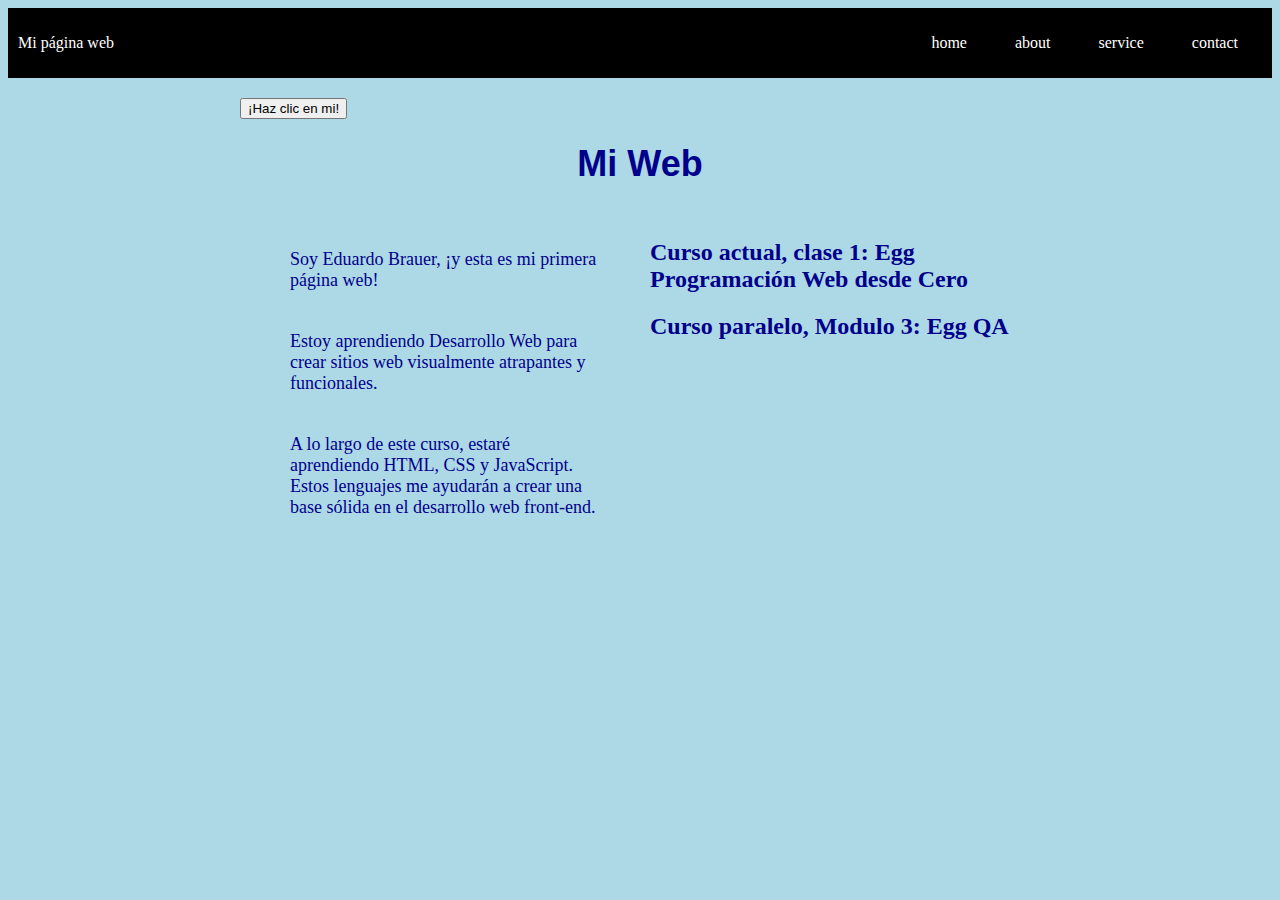
<file: index.html>
<!DOCTYPE html>
<html>
    <head>
        <title>Bienvenidos a mi primer Website!</title>
        <link rel="stylesheet" type="text/css" href="styles.css">
        <meta name="viewport" content="width=device-width, initial-scale=1">
    </head>
        <body>
            <div class="container-nav">
                <nav class="navbar">
                  <a href=index.html class="brand">Mi página web</a>
                  <ul class="nav-links">
                    <li><a href="index.html">home</a></li>
                    <li><a href="contact.html/">about</a></li>
                    <li><a href="service.html/">service</a></li>
                    <li><a href="Contact.html/">contact</a></li>
                    </ul>
                </nav>
                <button class="button-menu-toggle">Menu</button>
              </div>
            <div class="container">
            <button onclick="showAlert()">¡Haz clic en mi!</button>
            <h1>Mi Web</h1>
            <div class="row">
             <div class="column">   
             <p>Soy Eduardo Brauer, ¡y esta es mi primera página web!</p>
        <p>Estoy aprendiendo Desarrollo Web para crear sitios web visualmente atrapantes y funcionales.</p>
        <p>A lo largo de este curso, estaré aprendiendo HTML, CSS y JavaScript. Estos lenguajes me ayudarán a crear una base sólida en el desarrollo web front-end.</p>  
            </div>
            <div class="column">
    <h2>Curso actual, clase 1: Egg Programación Web desde Cero</h2>
    <h2>Curso paralelo, Modulo 3: Egg QA</h2>
</div>
</div>   
</div>
<script src="script.js"></script>
</body>
</html>
</file>
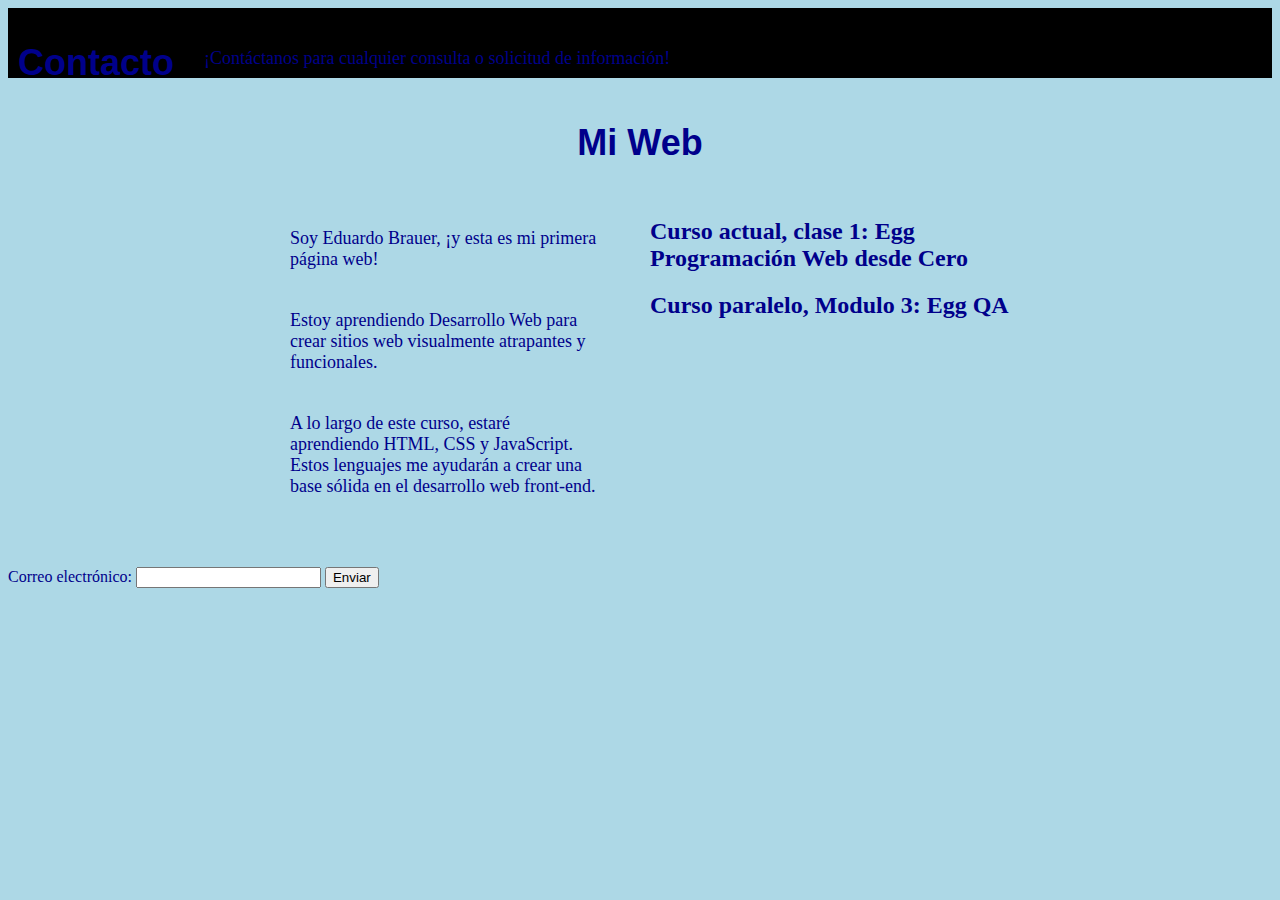
<file: contact.html>
<!DOCTYPE html>
<html>
    <head>
        <title>Bienvenidos a mi primer Website!</title>
        <link rel="stylesheet" type="text/css" href="styles.css">
        <meta name="viewport" content="width=device-width, initial-scale=1">
    </head>
        <body>
            <div class="container-nav">
                <h1>Contacto</h1>
<p>¡Contáctanos para cualquier consulta o solicitud de información!</p>
<form>
  <!-- Agrega aquí los campos del formulario -->
</form>
              </div>
            <div class="container">
            <h1>Mi Web</h1>
            <div class="row">
             <div class="column">   
             <p>Soy Eduardo Brauer, ¡y esta es mi primera página web!</p>
        <p>Estoy aprendiendo Desarrollo Web para crear sitios web visualmente atrapantes y funcionales.</p>
        <p>A lo largo de este curso, estaré aprendiendo HTML, CSS y JavaScript. Estos lenguajes me ayudarán a crear una base sólida en el desarrollo web front-end.</p>  
            </div>
            <div class="column">
    <h2>Curso actual, clase 1: Egg Programación Web desde Cero</h2>
    <h2>Curso paralelo, Modulo 3: Egg QA</h2>
</div>
</div>   
</div>
<form id="myForm">
    <label for="email">Correo electrónico:</label>
    <input type="email" id="email" name="email" required>
    <button type="submit">Enviar</button>
  </form>
  <script src="script.js"></script>
  
</body>
</html>
</file>
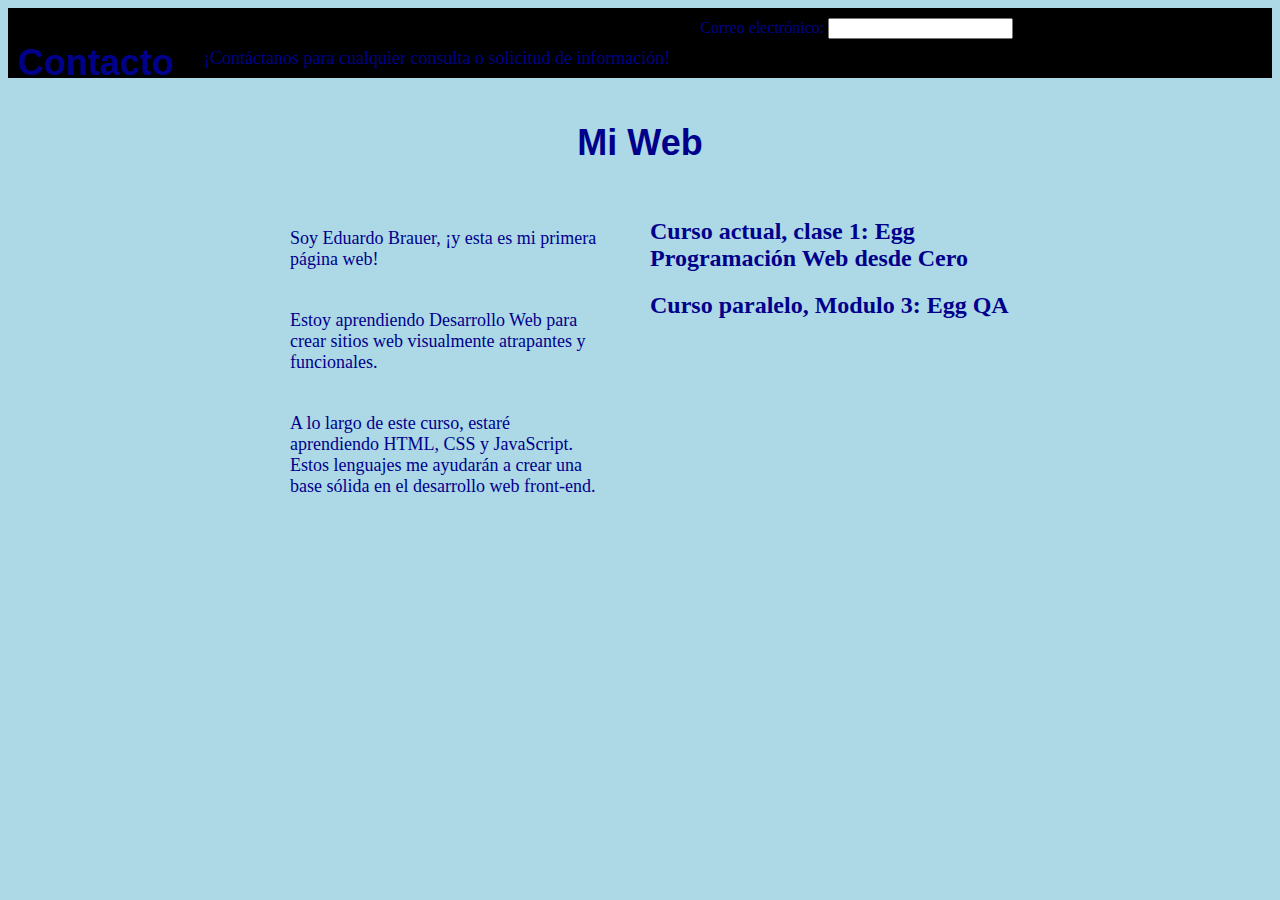
<file: service.html>
<!DOCTYPE html>
<html>
    <head>
        <title>Bienvenidos a mi primer Website!</title>
        <link rel="stylesheet" type="text/css" href="styles.css">
        <meta name="viewport" content="width=device-width, initial-scale=1">
    </head>
        <body>
            <div class="container-nav">
              <h1>Contacto</h1>
              <p>¡Contáctanos para cualquier consulta o solicitud de información!</p>
              <form>
                <label for="email">Correo electrónico:</label>
                <input type="email" id="email" name="email" required>
              </form>
              </div>
            <div class="container">
            <h1>Mi Web</h1>
            <div class="row">
             <div class="column">   
             <p>Soy Eduardo Brauer, ¡y esta es mi primera página web!</p>
        <p>Estoy aprendiendo Desarrollo Web para crear sitios web visualmente atrapantes y funcionales.</p>
        <p>A lo largo de este curso, estaré aprendiendo HTML, CSS y JavaScript. Estos lenguajes me ayudarán a crear una base sólida en el desarrollo web front-end.</p>  
            </div>
            <div class="column">
    <h2>Curso actual, clase 1: Egg Programación Web desde Cero</h2>
    <h2>Curso paralelo, Modulo 3: Egg QA</h2>
</div>
</div>   
</div>
<script src="script.js"></script>
</body>
</html>
</file>
<file: styles.css>
body{
    background-color: lightblue;
    color: darkblue; 
 }
  h1{
     font-family: 'Arial', sans-serif;
     font-size: 36px;
     text-align: center;
 }
  p{
     font-family: 'Georgia', serif;
     font-size: 18px;
     padding: 10px;
     margin: 20px;
 }
 .container {
    max-width: 800px;
    margin: auto;
    padding: 20px;
  }
  .row {
   display: flex;
   flex-wrap: wrap;
   margin: 10px;
 }
  .column {
   flex: 1;
   padding: 10px;
 }
 @media (max-width: 600px) {
   .column {
     flex: 100%;
   }
 }
 .container-nav {
  display: flex;
  padding: 10px;
  height: 50px;
  background-color: black;
}


.navbar {
  display: flex;
  justify-content: space-between;
  width: 100%;
}


.brand {
  display: flex;
  align-items: center;
}


li>a {
  padding: 8px 24px;
}


li {
  list-style-type: none;
}


a {
  color: white;
  text-decoration:none;
}


.nav-links {
  display: flex;
  align-items: center;
}


.button-menu-toggle {
  display: none;
}
@media (max-width: 768px) {
  .column {
    flex: 100%;
  }


  .nav-links {
    display: none;
  }


  .button-menu-toggle {
    display: block;
    background-color: white;
    border:none;
    border-radius: 50px;
    padding: 0 24px;
    font-family: monospace;
    font-weight: bold;
    font-size: 20px;
  }
 
  .nav-links.nav-links-responsive {
    position: absolute;
    display: flex;
    background-color: rgba(20,20,20,0.95);
    width: 100%;
    height: 100%;
    top: 70px;
    left: 0;
    flex-direction: column;
    padding-top: 200px;
    align-items: center;
    gap:70px;
    font-size: 40px;
  }
}
</file>
